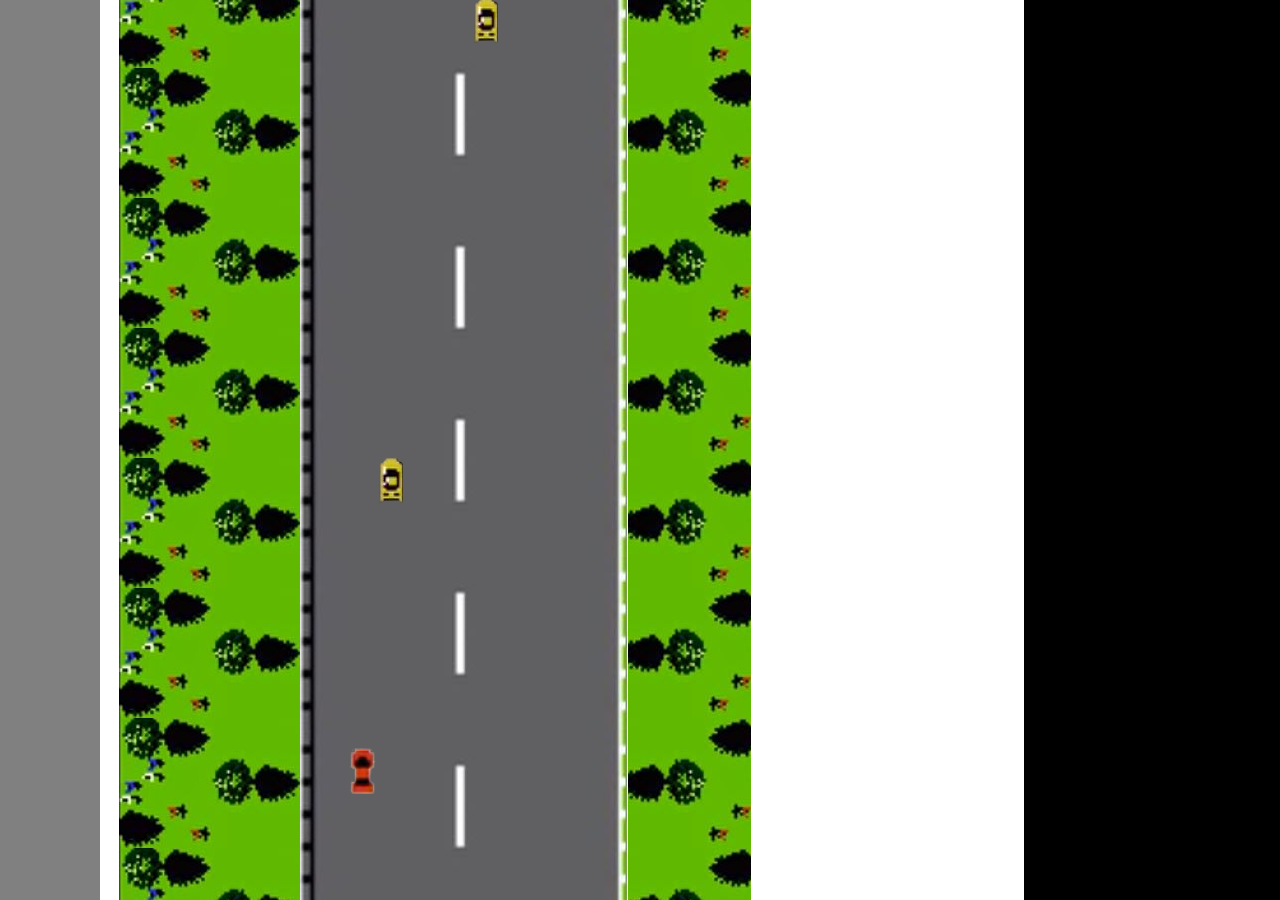
<file: index.html>
<html>
    <head>
        <link rel="stylesheet" href="RoadFighter.css">
        <script src="jquery-3.4.1.min.js">
          
        </script>
  <script src="car.js">
      
  </script>
    </head>
    <body>

        <div class="left-game-container">


            <div class="left-sidestep">

            </div>
        </div>
        <div class="right-game-container">


            <div class="right-sidestep">

            </div>
        </div>
        <div class="right-statistics">

        </div>


        <div class="progress">

        </div>

        <div class="road-container">
            
            <div class="road">

            </div>
            <div class="enemy-cars">
                <img src="yellow_car.png" style="position:absolute; top:1000px;z-index:7;left:100px" />
            </div>
        </div>
        <img src="car.png" id="car" />
        <div class="leftprogressbar">
        </div>
        
    </body>
</html>
</file>
<file: RoadFighter.css>
body {
    padding:0;
    margin:0;
}
.left-game-container{
    height:100%;
    overflow:hidden;
    margin-left:119px;   
}
.left-sidestep{
    height: 40000px;
    
    background-image: url('leftTile.JPG');
    background-repeat: no-repeat;
    background-repeat: repeat-y;  
}
.road-container {
    height: 100%;
    position: absolute;
    overflow:hidden;
    top: 0px;
    
    left:300px;
    margin-right: 50px;
    width: 350px;
    z-index:3;
}
.right-game-container {
    position:absolute;
    top:0px;
    height: 100%;
    overflow: hidden;
    margin-right:50px;
    width:751px;
    
}
.right-statistics{
    background-color: black;
    position:absolute;
    right:0px;
    top:0px;
    width:20%;
    height:100%;
}
.progress {
    position: absolute;
    left: 0px;
    top: 0px;
    background-color: gray;
    height: 100%;
    width: 100px;
}
.road{
    
    position:absolute;
    z-index:3;
    height:40000px;
    background-image:url('roadBlock.JPG');
    width:350px;
    background-repeat:repeat-y;

}

.right-sidestep {
    position:relative;
    left:400px;
    height: 40000px;
    top:0px;
    width:400px;
    transform:rotateY(180deg);
    background-image: url('leftTile.JPG');
    background-repeat: no-repeat;
    background-repeat: repeat-y;
}
#car {
position:absolute;
left:350px;
bottom:100px;
transform:scale(1.3) translate(0,0);
z-index:5;

}
.enemy-cars {
    position: absolute;
    height: 100%;
    width: 100%;
    z-index:6;
    
}
</file>
